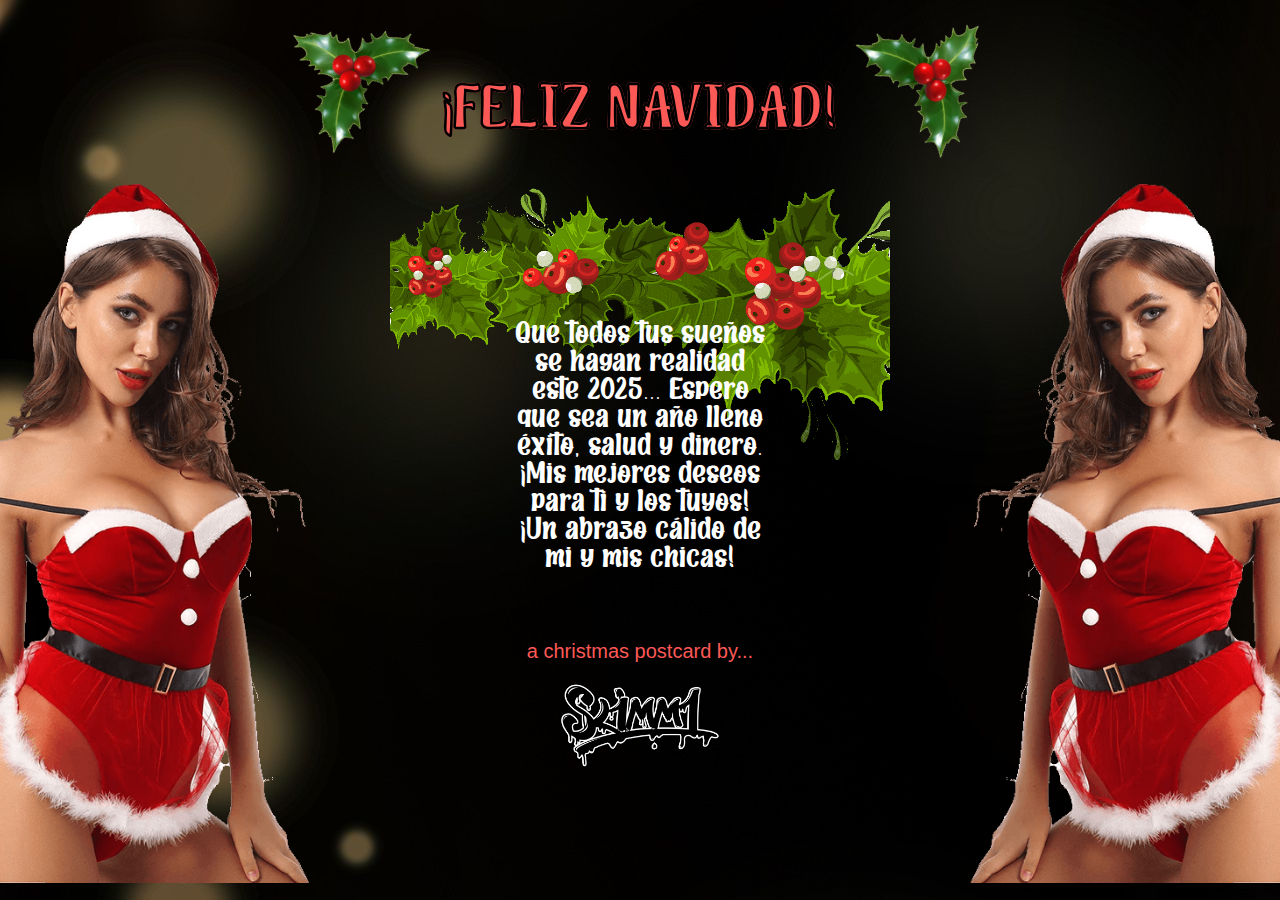
<file: index.html>
<!DOCTYPE html>
<html lang="es">
<head>
    <meta charset="UTF-8">
    <link rel="stylesheet" href="stilo/estilo.css">
    <meta name="author" content="Martin Ramonda">
    <meta name="description" content = "Felicitacion navideña">
    <meta name="viewport" content="width=device-width, initial-scale=1.0">
    <title>Merry Xmas</title>
</head>
<body>
    <header>
        <h1><img id="muerdago1" src="imagenes/christmas-holly-mistletoe-png-clip-art-image-5a1bdc37572362.3848897715117752873569.png" width="200px">¡FELIZ NAVIDAD!<img id="muerdago2" src="imagenes/christmas-holly-mistletoe-png-clip-art-image-5a1bdc37572362.3848897715117752873569.png" width="200px"></h1>
    </header>
    <img class="invertir" src="imagenes/[removal.ai]_tmp-63a1db0a493e8.png">
    <img id="chica" src="imagenes/[removal.ai]_tmp-63a1db0a493e8.png">
    <nav>
        <img src="imagenes/png-clipart-mistletoe-christmas-chirstmas-decorations-s-flower-arranging-leaf.png" width="500px">
    </nav>
    <p id="bordetransparente">Que todos tus sueños se hagan realidad este 2025... Espero que sea un año lleno éxito, salud y dinero.
        ¡Mis mejores deseos para ti y los tuyos! ¡Un abrazo cálido de mi y mis chicas!
    </p>
    <p id="footer">a christmas postcard by... <img src="imagenes/slimm1_logos_rgb_Mesa de trabajo 1.png" width="200px"></p>        
    </body>
</html>
</file>
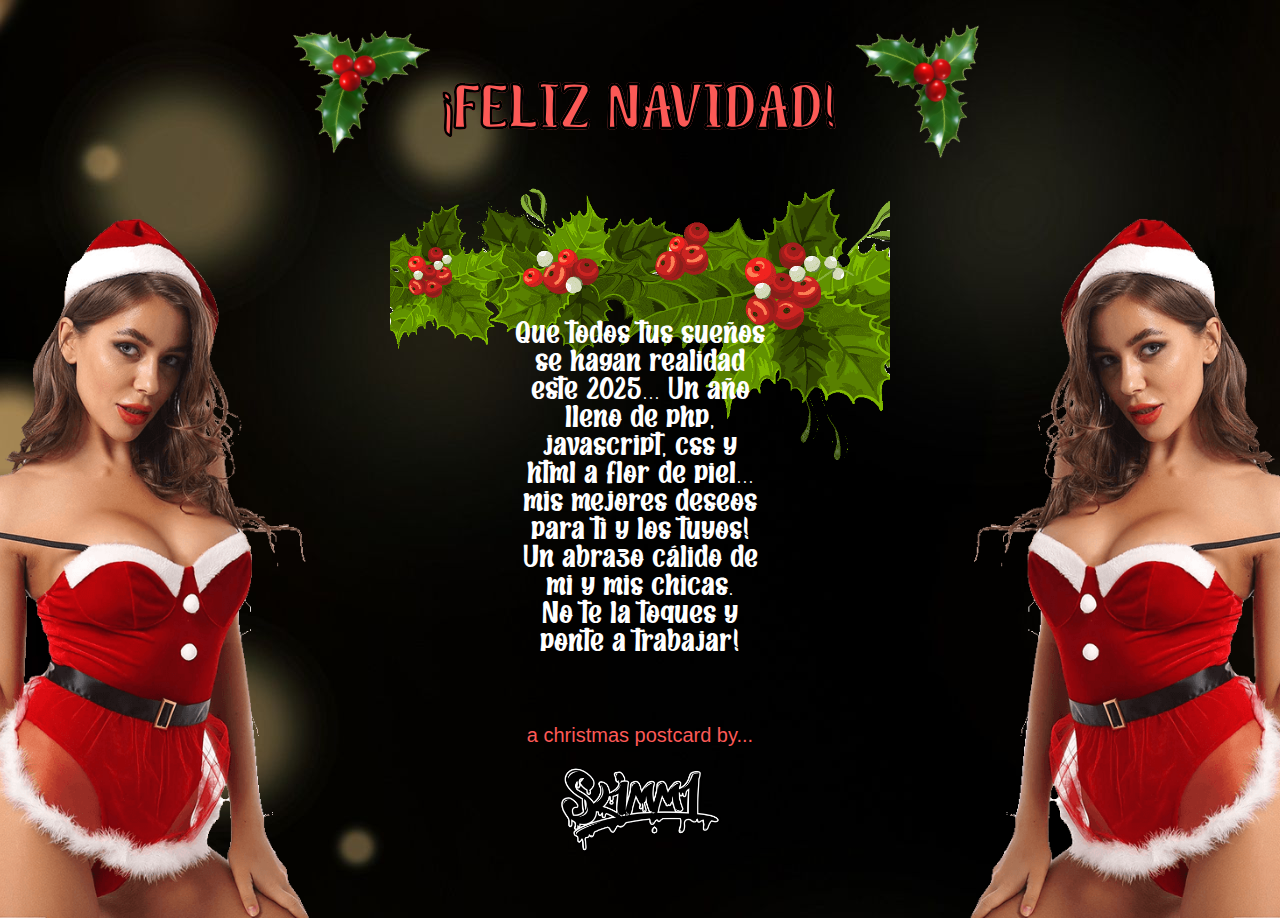
<file: feliznavidad.html>
<!DOCTYPE html>
<html lang="es">
<head>
    <meta charset="UTF-8">
    <link rel="stylesheet" href="stilo/estilo.css">
    <meta name="author" content="Martin Ramonda">
    <meta name="description" content = "Felicitacion navideña">
    <meta name="viewport" content="width=device-width, initial-scale=1.0">
    <title>Merry Xmas</title>
</head>
<body>
    <header>
        <h1><img id="muerdago1" src="imagenes/christmas-holly-mistletoe-png-clip-art-image-5a1bdc37572362.3848897715117752873569.png" width="200px">¡FELIZ NAVIDAD!<img id="muerdago2" src="imagenes/christmas-holly-mistletoe-png-clip-art-image-5a1bdc37572362.3848897715117752873569.png" width="200px"></h1>
    </header>
    <nav>
        <img src="imagenes/png-clipart-mistletoe-christmas-chirstmas-decorations-s-flower-arranging-leaf.png" width="500px">
    </nav>
    <img class="invertir" src="imagenes/[removal.ai]_tmp-63a1db0a493e8.png">
    <img id="chica" src="imagenes/[removal.ai]_tmp-63a1db0a493e8.png">
    <p id="bordetransparente">Que todos tus sueños se hagan realidad este 2025... Un año lleno de php, javascript, css y html a flor de piel...
        mis mejores deseos para ti y los tuyos! Un abrazo cálido de mi y mis chicas. <br>No te la toques y ponte a trabajar!
    </p>
    <p id="footer">a christmas postcard by... <img src="imagenes/slimm1_logos_rgb_Mesa de trabajo 1.png" width="200px"></p>        
    </body>
</html>
</file>
<file: stilo/estilo.css>
@font-face{
    font-family: "fuente_navideña";
    src:url(../fuente/Playful\ Christmas-Personal\ Use.otf);
}
h1{
    margin-top: 0;
    margin-bottom: 50px;
    text-align: center;
    font-family: "fuente_navideña";
    -webkit-text-stroke:black 0.1px;
    font-size: 200px;
    color: #fc5956;
    text-shadow:10px #fa9090;
}
#muerdago1{
    transform: rotate(-50deg);
}
#muerdago2{
    transform: rotate(50deg);
}
nav{
    text-align: center;
    margin-bottom: -250px;
}
body{
    background-image: url(../imagenes/781.jpg);

}
.invertir{
    transform: scalex(-1);
    left: 0;
    position: absolute;
}
#chica{
    position: absolute;
    right: 0;
}
p{
    text-align: center;
    font-family: "fuente_navideña";
    color: #ffff;
    font-size: 50px;
    border-color: aliceblue;
    border-radius: 10px;
    width: 395px;
    margin-left: auto;
    margin-right: auto;
    padding-top: 80px;
}
#footer{
    margin-top: -30px;
    font-family: Arial, Helvetica, sans-serif;
    color: #fc5956;
    font-size: 20px;
}
footer{
    margin-top: -20px;
}

@media(max-width: 1340px){
    h1{
        font-size: 80px;
    }
    #muerdago1 {
        height: 120px;
        width: auto;
    }
    #muerdago2 {
        height: 120px;
        width: auto;
    }
    p {
        font-size: 40px;
        width: 250px;
        padding-top: 60px;
    }
    .invertir{
        left: -12%;
        height: 700px;
    }
    #chica{
        right: -12%;
        height: 700px;
    }
}

@media(max-width: 830px){
    h1{
        font-size: 40px;
    }
    #muerdago1 {
        height: 80px;
        width: auto;
    }
    #muerdago2 {
        height: 80px;
        width: auto;
    }
    .invertir{
        position: relative;
        height: 600px;
    }
    #chica{
        right: -12%;
        height: 600px;
    }
}

@media(max-width: 500px){
    h1{
        font-size: 35px;
    }
    header {
        display: flex;
        justify-content: flex-end;
    }
    #muerdago1 {
        height: 50px;
        width: auto;
    }
    #muerdago2 {
        height: 50px;
        width: auto;
    }
    .invertir{
        height: 350px;
    }
    #chica{
        height: 350px;
    }
}
</file>
